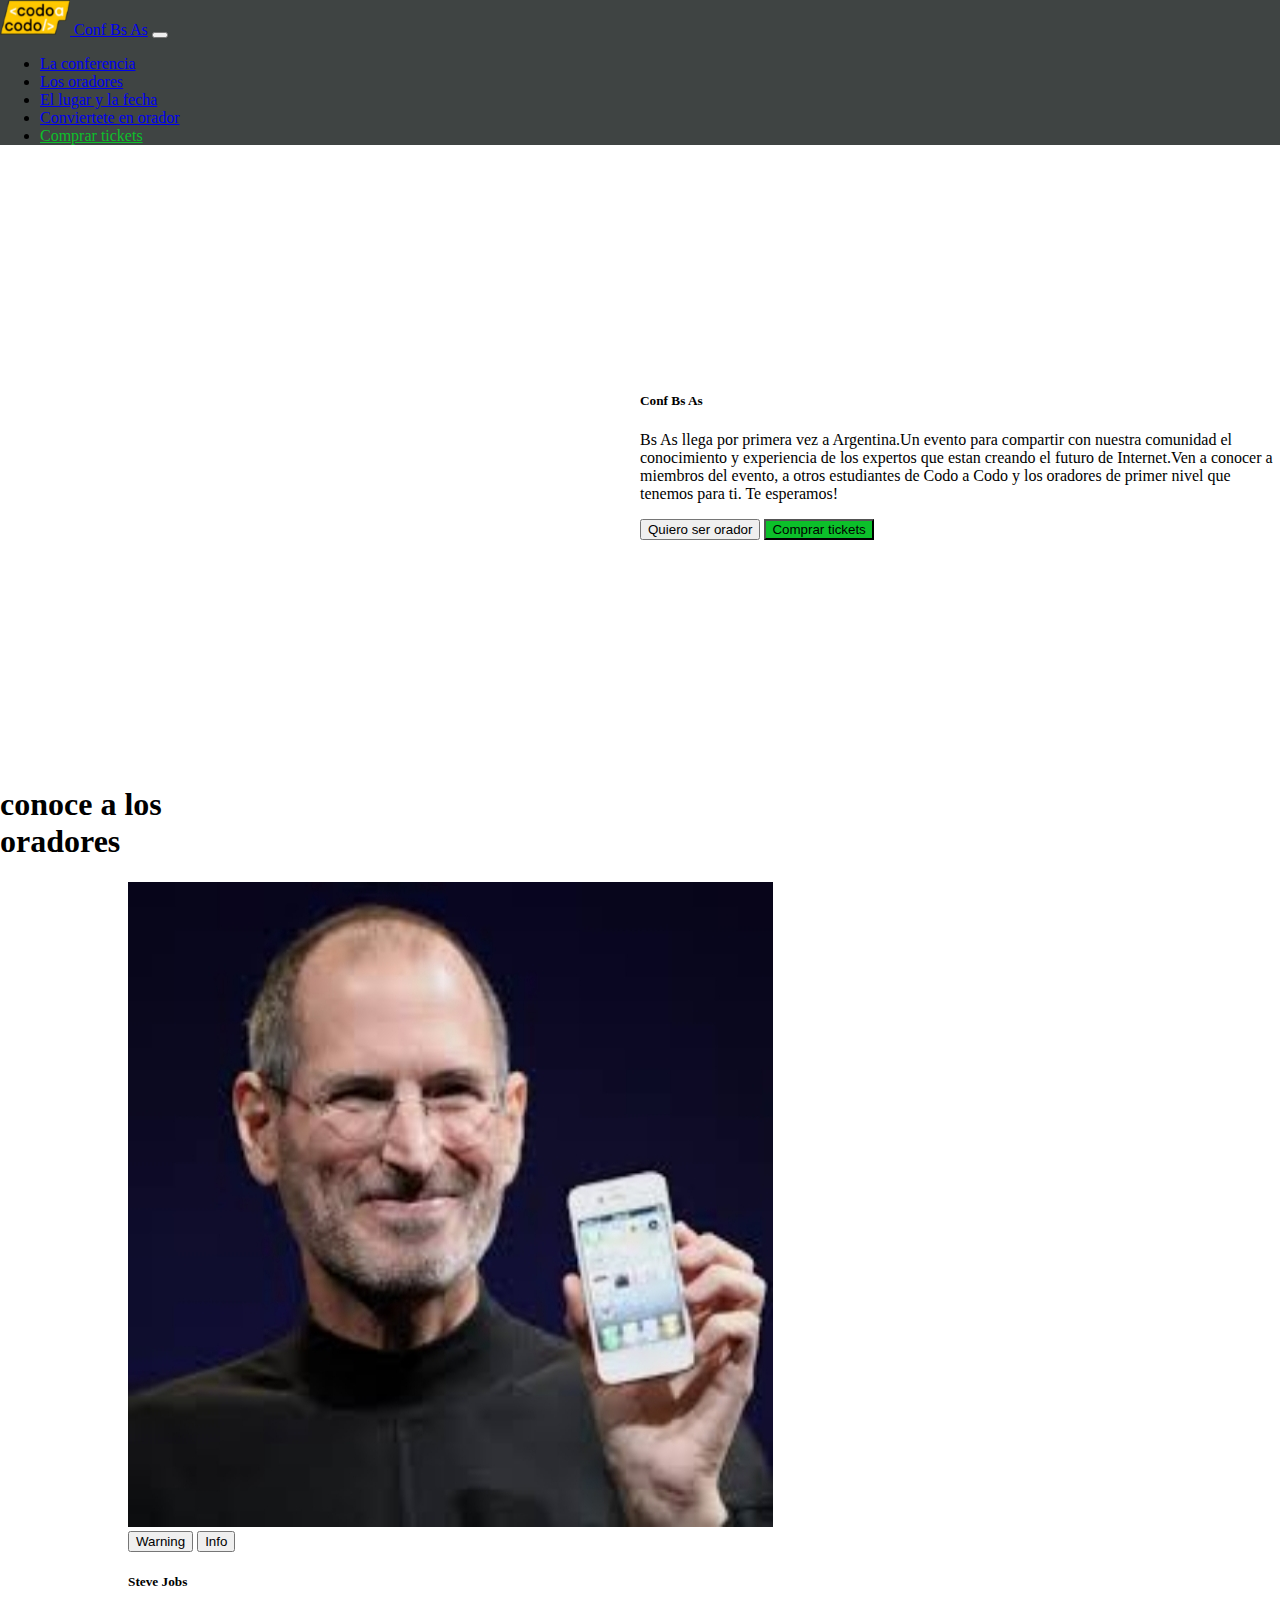
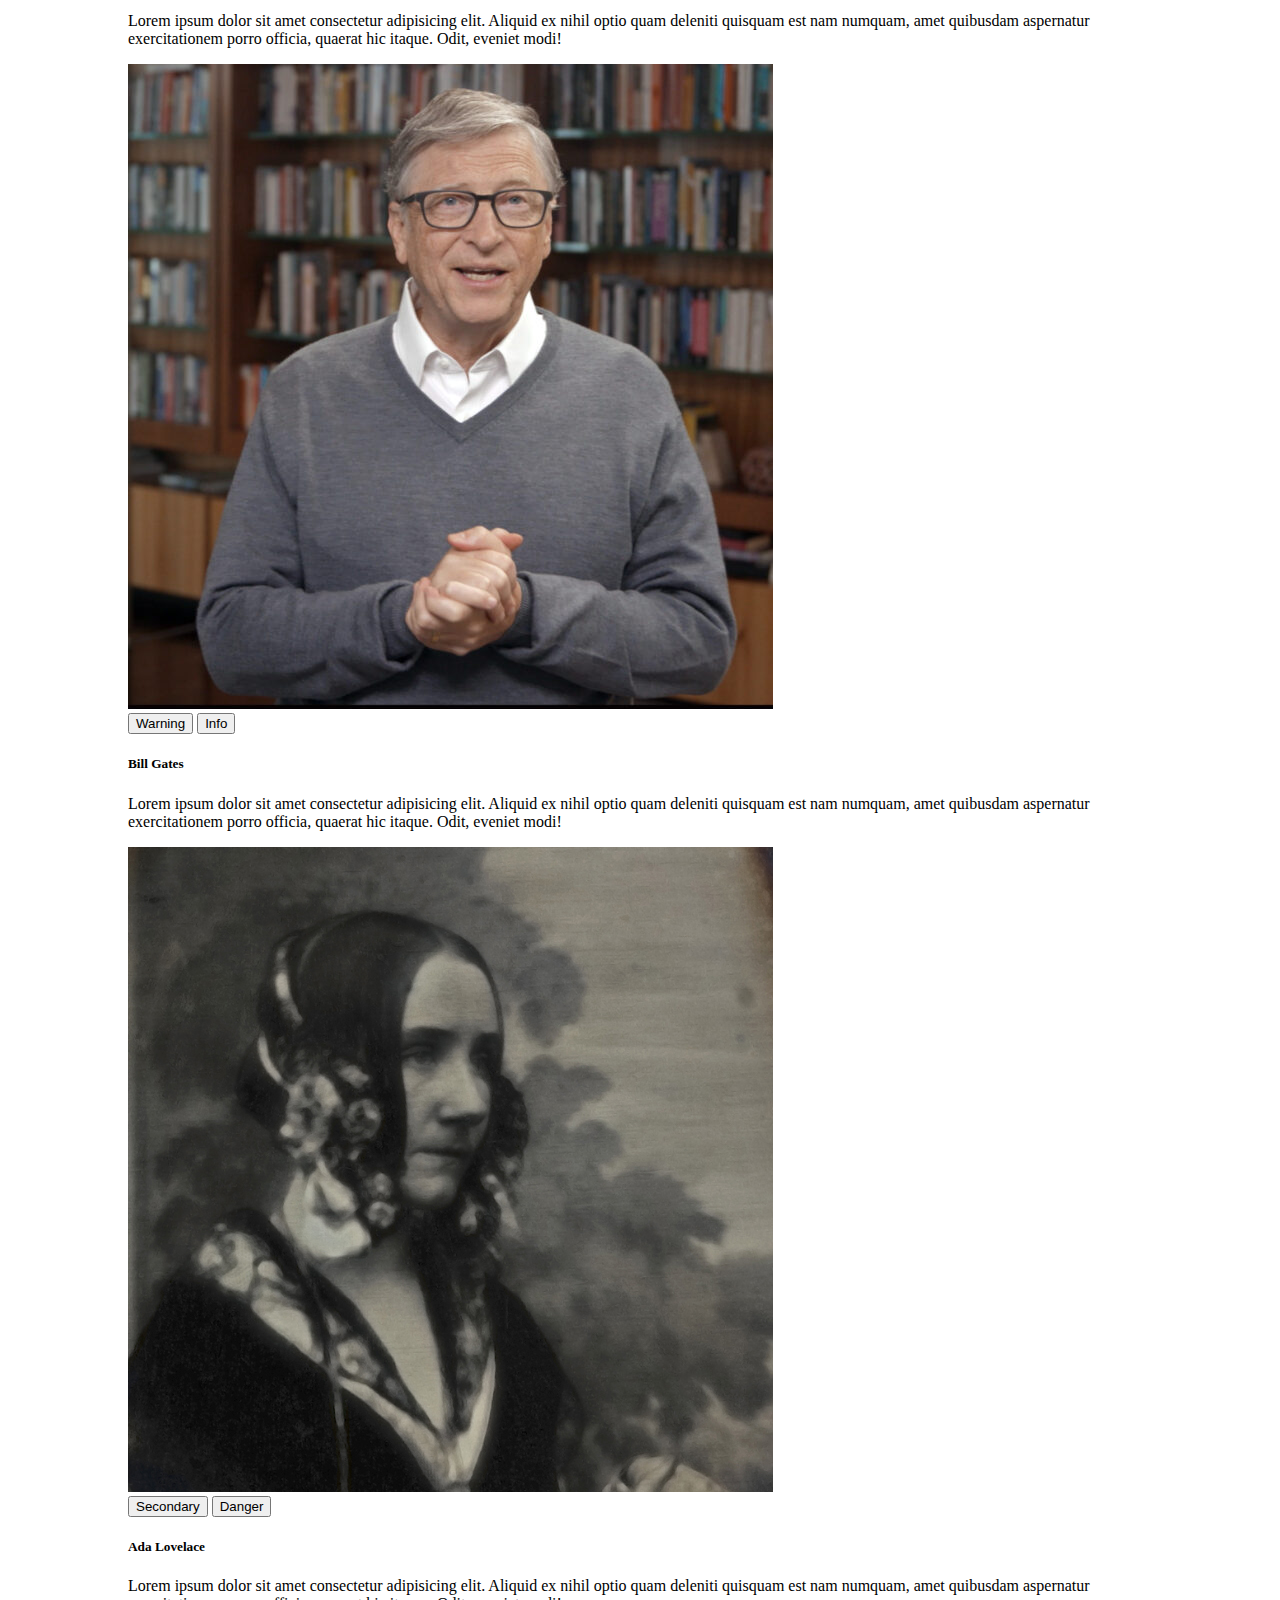
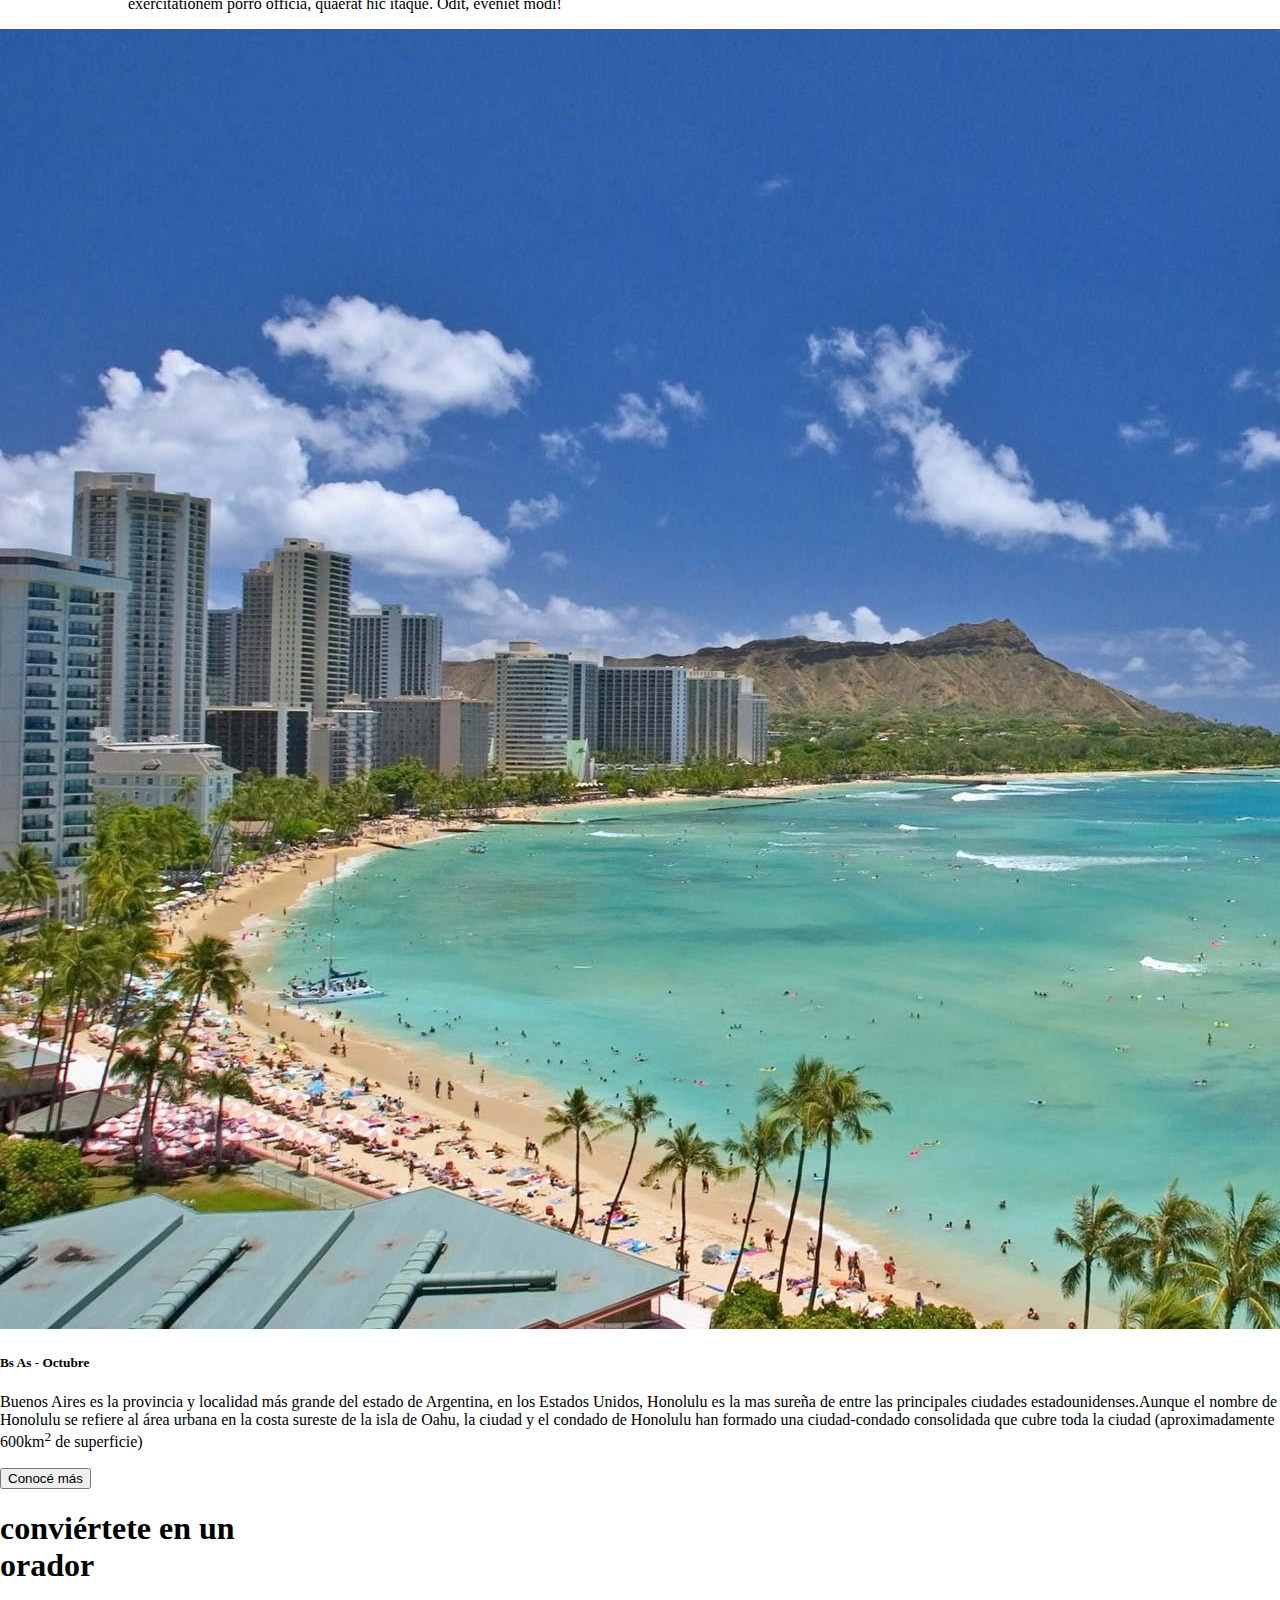
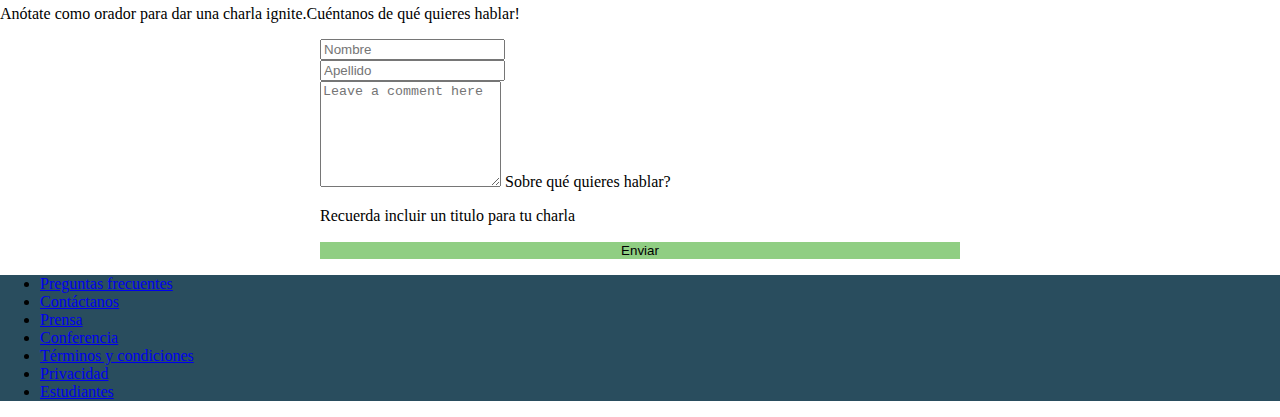
<file: index.html>
<!DOCTYPE html>
<html lang="es">

<head>
  <meta charset="UTF-8">
  <meta http-equiv="X-UA-Compatible" content="IE=edge">
  <meta name="viewport" content="width=device-width, initial-scale=1.0">
  <link rel="preconnect" href="https://fonts.googleapis.com">
  <link rel="preconnect" href="https://fonts.gstatic.com" crossorigin>
  <link href="https://fonts.googleapis.com/css2?family=Roboto:wght@100;300;400;500&display=swap" rel="stylesheet">
  <link href="https://cdn.jsdelivr.net/npm/bootstrap@5.1.3/dist/css/bootstrap.min.css" rel="stylesheet"
    integrity="sha384-1BmE4kWBq78iYhFldvKuhfTAU6auU8tT94WrHftjDbrCEXSU1oBoqyl2QvZ6jIW3" crossorigin="anonymous">
  <link href="estilo.css" rel="stylesheet" type="text/css">
  <title>Codo a codo</title>
</head>

<body>
  <header class="sticky-top">
    <nav class="navbar  navbar-expand-md navbar-dark">
      <div class="container-fluid">
        <a class="navbar-brand ms-xxl-5 ms-md-3" href="index.html">
          <img src="imagenes/codoacodo7.png" id="logo-img"> Conf Bs As</a>
        <button class="navbar-toggler" type="button" data-bs-toggle="collapse" data-bs-target="#navbarNavAltMarkup" aria-controls="navbarNavAltMarkup" aria-expanded="true" aria-label="Toggle navigation">
          <span class="navbar-toggler-icon"></span>
        </button>
        <div class="navbar-collapse collapse show d-md-inline d-sm-none" id="navbarNavAltMarkup">
          <ul class="navbar-nav ms-auto me-xxl-2 text-center">
            <li class="nav-item"><a class="nav-link" href="#">La conferencia</a></li>
            <li class="nav-item"><a class="nav-link" href="#">Los oradores</a></li>
            <li class="nav-item"><a class="nav-link" href="#">El lugar y la&nbspfecha</a></li>
            <li class="nav-item"><a class="nav-link" href="#">Conviertete en orador</a></li>
            <li class="nav-item"><a class="nav-link" id="ticket-color" href="tickets/tickets.html">Comprar tickets</a></li>
          </ul>
        </div>
      </div>
    </nav>

  </header>
  <div id="carouselWithCaptions" class="carousel slide" data-bs-ride="carousel">
    <div class="carousel-inner" id="position-rel">
      <div class="carousel-item active">
        <img id="background-hero" class="d-block w-100 img-responsive">
        <div class=" carousel-caption text-end" id="caption-hero">
          <h5>Conf Bs As</h5>
          <p>Bs As llega por primera vez a Argentina.Un evento para compartir con nuestra comunidad el conocimiento y
            experiencia de los expertos que estan creando el futuro de Internet.Ven a conocer a miembros del evento, a
            otros estudiantes de Codo a Codo y los oradores de primer nivel que tenemos para ti. Te esperamos!</p>
          <div>
            <button type="button" class="btn btn-outline-light">Quiero ser orador</button>
            <button type="button" class="btn btn-success ms-2" id="button-color">Comprar tickets</button>
          </div>
        </div>
      </div>
    </div>
  </div>
  <h1 class="text-center fw-lighter fs-5 text-uppercase mt-5">conoce a los <br><span
      class="fw-normal fs-1">oradores</span></h1>

  <div class="row row-cols-1 row-cols-sm-3 g-2" id="cards">
    <div class="col">
      <div class="card">
        <img src="imagenes/steve2.jpg" class="card-img-top" alt="card-grid-image">
        <div class="card-body mt-3">
          <button type="button" class="btn btn-warning btn-sm">Warning</button>
          <button type="button" class="btn btn-info btn-sm">Info</button>
          <h5 class="card-title mt-4">Steve Jobs</h5>
          <p class="card-text">Lorem ipsum dolor sit amet consectetur adipisicing elit. Aliquid ex nihil optio quam
            deleniti quisquam est nam numquam, amet quibusdam aspernatur exercitationem porro officia, quaerat hic
            itaque. Odit, eveniet modi!</p>
        </div>
      </div>
    </div>
    <div class="col">
      <div class="card">
        <img src="imagenes/bill.jpg" class="card-img-top" alt="card-grid-image">
        <div class="card-body mt-3">
          <button type="button" class="btn btn-warning btn-sm">Warning</button>
          <button type="button" class="btn btn-info btn-sm">Info</button>
          <h5 class="card-title mt-4">Bill Gates</h5>
          <p class="card-text">Lorem ipsum dolor sit amet consectetur adipisicing elit. Aliquid ex nihil optio quam
            deleniti quisquam est nam numquam, amet quibusdam aspernatur exercitationem porro officia, quaerat hic
            itaque. Odit, eveniet modi!</p>
        </div>
      </div>
    </div>
    <div class="col">
      <div class="card">
        <img src="imagenes/ada.jpeg" class="card-img-top" alt="card-grid-image">
        <div class="card-body mt-3">
          <button type="button" class="btn btn-secondary btn-sm">Secondary</button>
          <button type="button" class="btn btn-danger btn-sm">Danger</button>
          <h5 class="card-title mt-4">Ada Lovelace</h5>
          <p class="card-text">Lorem ipsum dolor sit amet consectetur adipisicing elit. Aliquid ex nihil optio quam
            deleniti quisquam est nam numquam, amet quibusdam aspernatur exercitationem porro officia, quaerat hic
            itaque. Odit, eveniet modi!</p>
        </div>
      </div>
    </div>
  </div>

  <div class="card bg-dark mt-5">
    <div class="row">
      <div class="col-sm-12 col-md-6">
        <img src="imagenes/honolulu.jpg" class="img-fluid w-100 " alt="card-horizontal-image" id="honolulu-img">
      </div>
      <div class="col-sm-12 col-md-6">
        <div class="card-body text-white">
          <h5 class="card-title">Bs As - Octubre</h5>
          <p class="card-text pe-2">Buenos Aires es la provincia y localidad más grande del estado de Argentina, en los
            Estados Unidos, Honolulu es la mas sureña de entre las principales ciudades estadounidenses.Aunque el nombre
            de Honolulu se refiere al área urbana en la costa sureste de la isla de Oahu, la ciudad y el condado de
            Honolulu han formado una ciudad-condado consolidada que cubre toda la ciudad (aproximadamente 600km<sup>2</sup> de
            superficie)</p>
          <button type="button" class="btn btn-outline-light ">Conocé más</button>
        </div>
      </div>
    </div>
  </div>
  <h1 class="text-center fw-lighter fs-5 text-uppercase mt-5">conviértete en un <br><span
      class="fw-normal fs-1">orador</span></h1>
  <p class="text-center fw-light">Anótate como orador para dar una <span>charla ignite</span>.Cuéntanos de qué quieres
    hablar!</p>
  <form class="mx-md-5 mx-sm-1">
    <div id="form">
  <div class="row g-3">
    <div class="col-sm-12 col-md-6">
  <input type="text" class="form-control" placeholder="Nombre">
  </div>
  <div class="col-sm-12 col-md-6">
  <input type="text" class="form-control" placeholder="Apellido">
  </div>
    </div>
  <div class="form-floating mt-3">
    <textarea class="form-control" placeholder="Leave a comment here" id="floatingTextarea"
      style="height: 100px"></textarea>
    <label for="floatingTextarea">Sobre qué quieres hablar?</label>
    <p>Recuerda incluir un titulo para tu charla</p>
  </div>
  <button type="button" class="btn btn-success mb-5" id="form-button">Enviar</button>
</div>
  </form>

  <footer>
    <ul class="nav navbar-dark link-light py-3 d-flex justify-content-around">
      <li class="nav-item" id="footer-list">
        <a class="nav-link link-light" href="#">Preguntas frecuentes</a>
      </li>
      <li class="nav-item">
        <a class="nav-link link-light" href="#">Contáctanos</a>
      </li>
      <li class="nav-item ">
        <a class="nav-link link-light" href="#">Prensa</a>
      </li>
      <li class="nav-item">
        <a class="nav-link link-light" href="#">Conferencia</a>
      </li>
      <li class="nav-item">
        <a class="nav-link link-light" href="#">Términos y condiciones</a>
      </li>
      <li class="nav-item">
        <a class="nav-link link-light" href="#">Privacidad</a>
      </li>
      <li class="nav-item">
        <a class="nav-link link-light" href="#">Estudiantes</a>
      </li>
    </ul>
  </footer>

  <script src="https://cdn.jsdelivr.net/npm/bootstrap@5.2.1/dist/js/bootstrap.bundle.min.js"
    integrity="sha384-u1OknCvxWvY5kfmNBILK2hRnQC3Pr17a+RTT6rIHI7NnikvbZlHgTPOOmMi466C8"
    crossorigin="anonymous"></script>

</body>

</html>
</file>
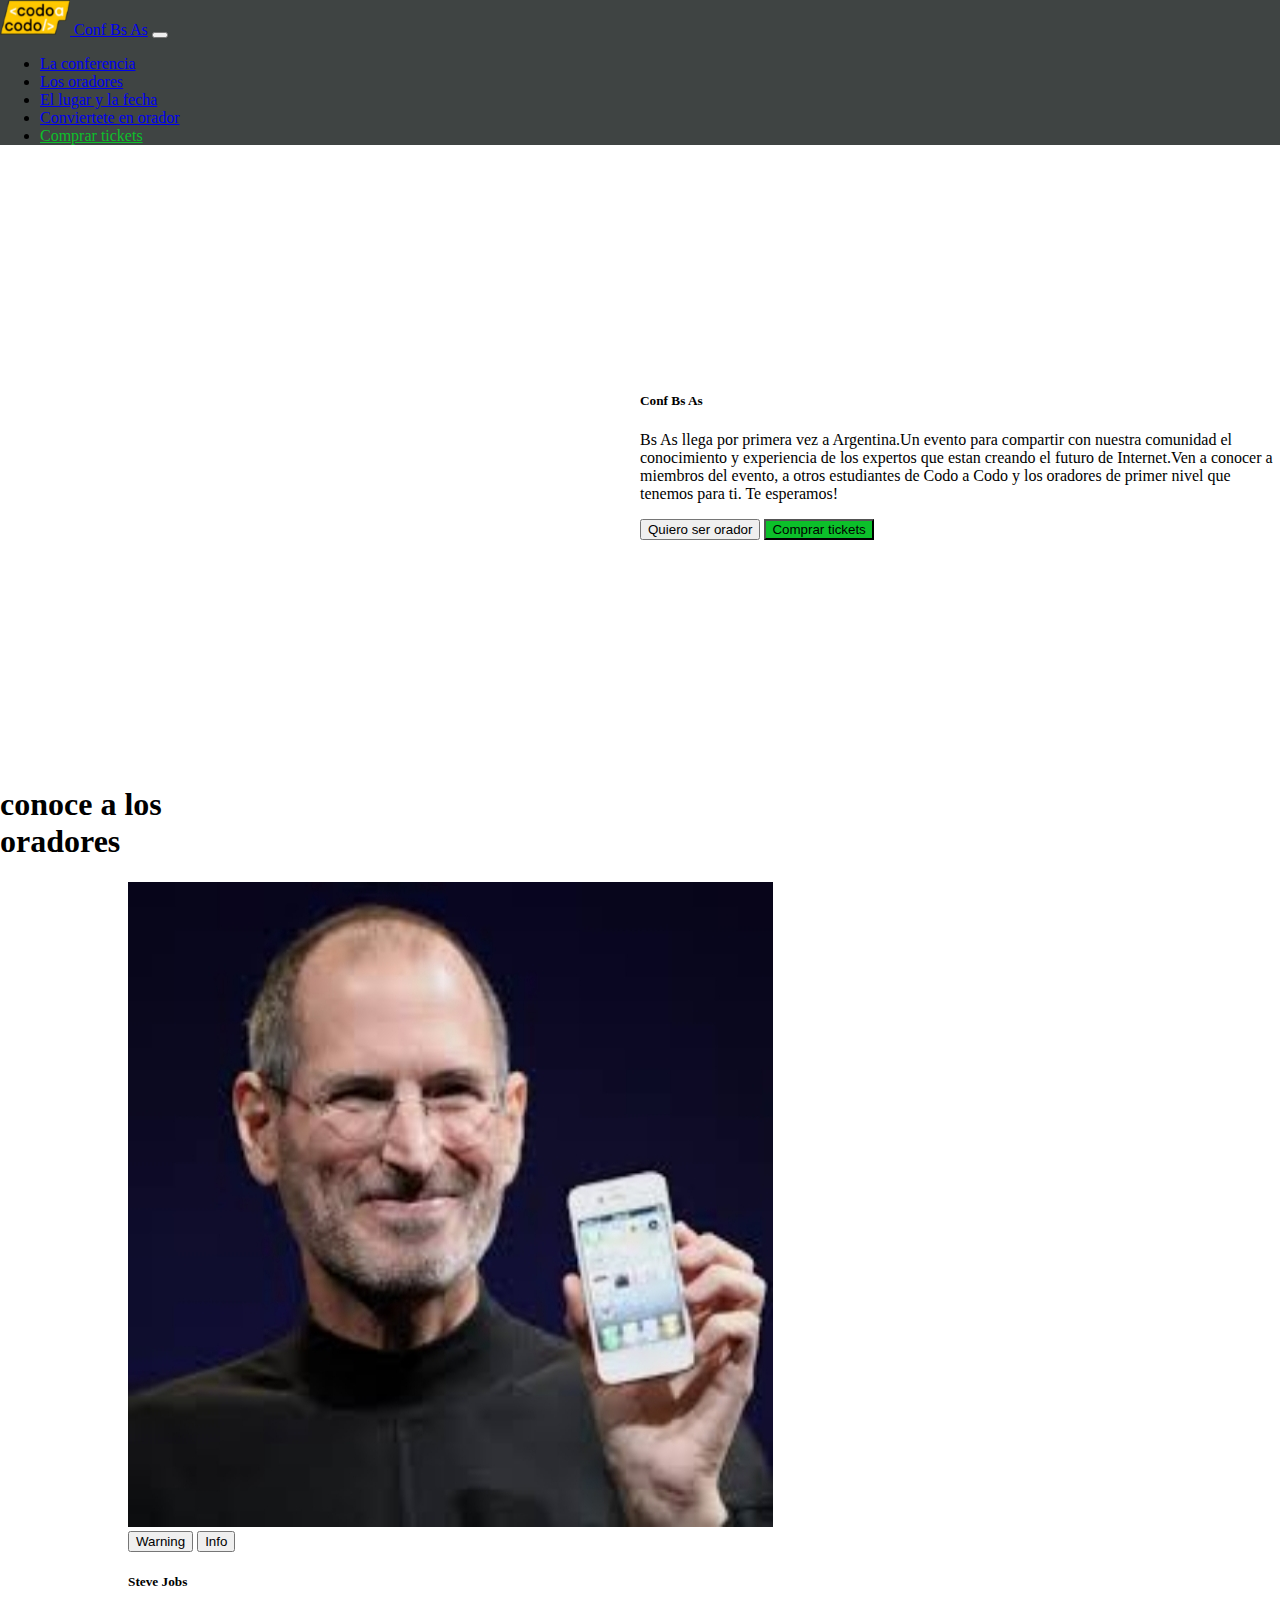
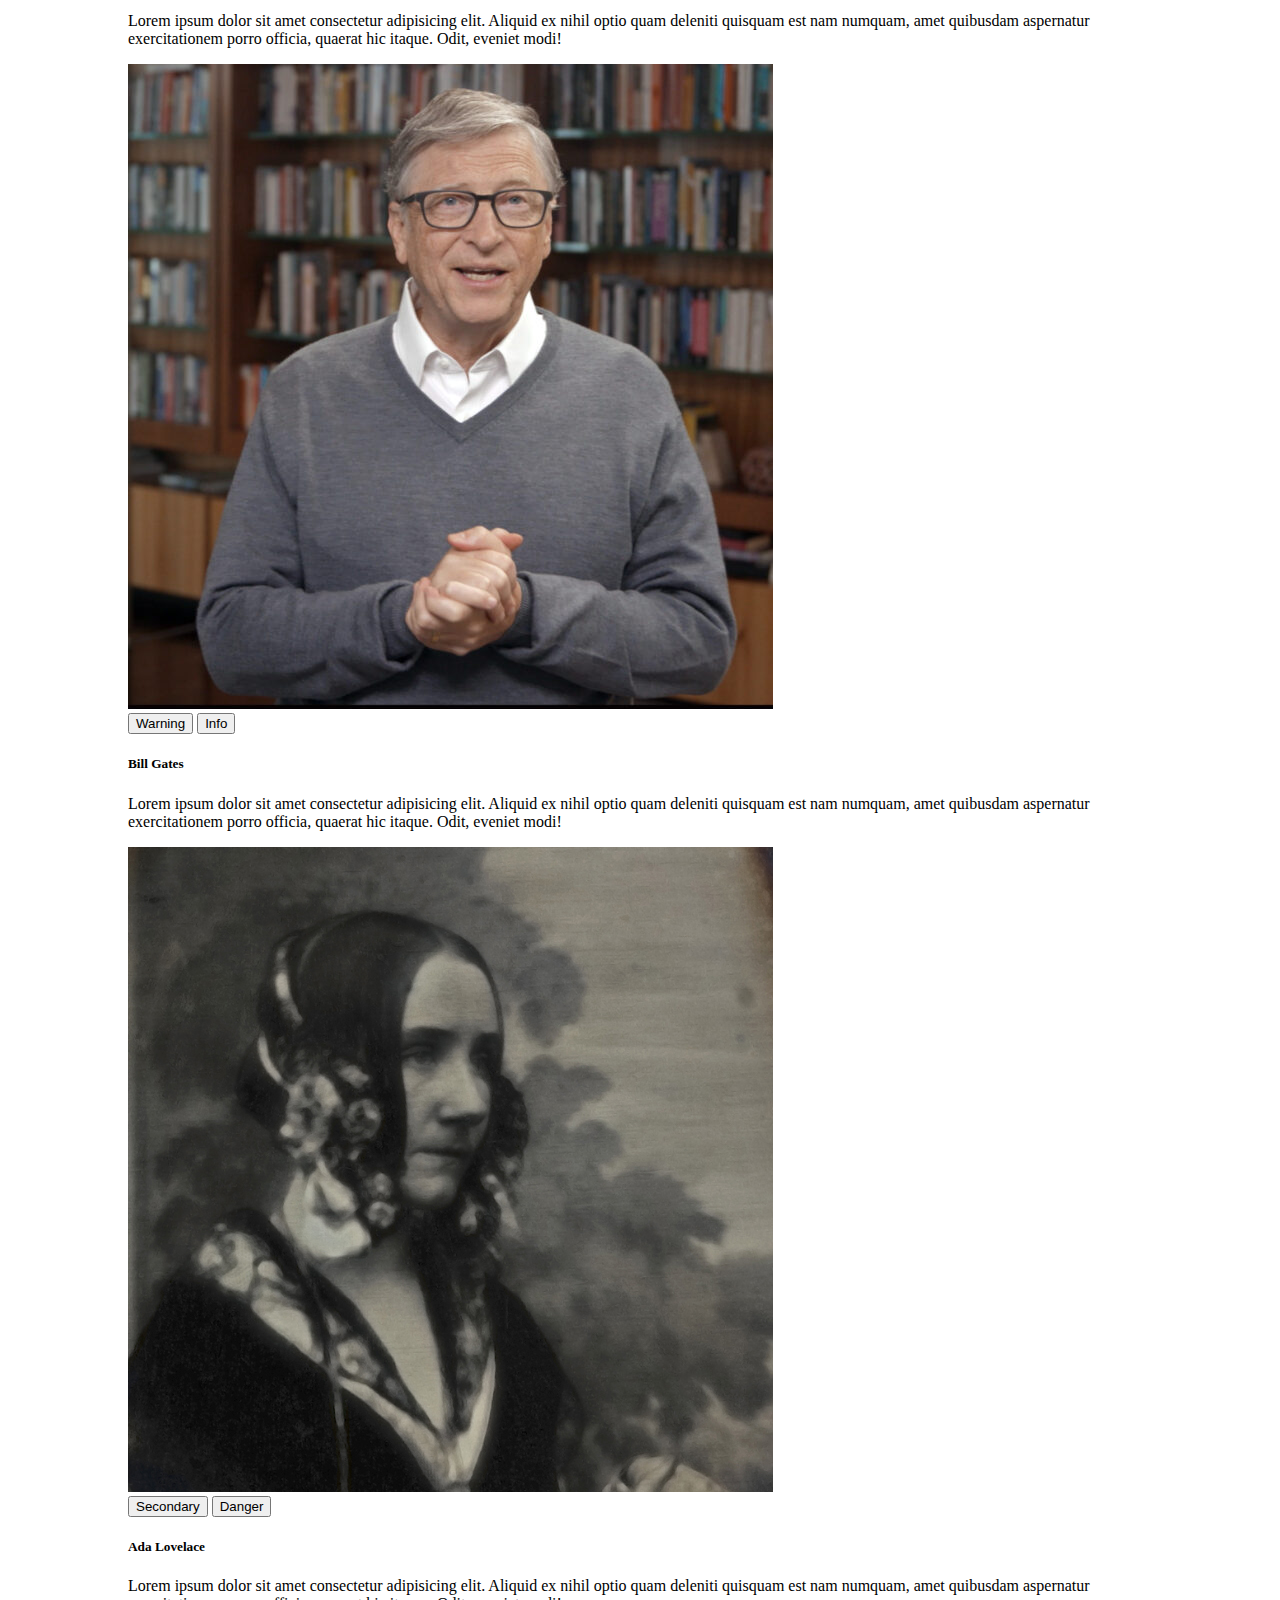
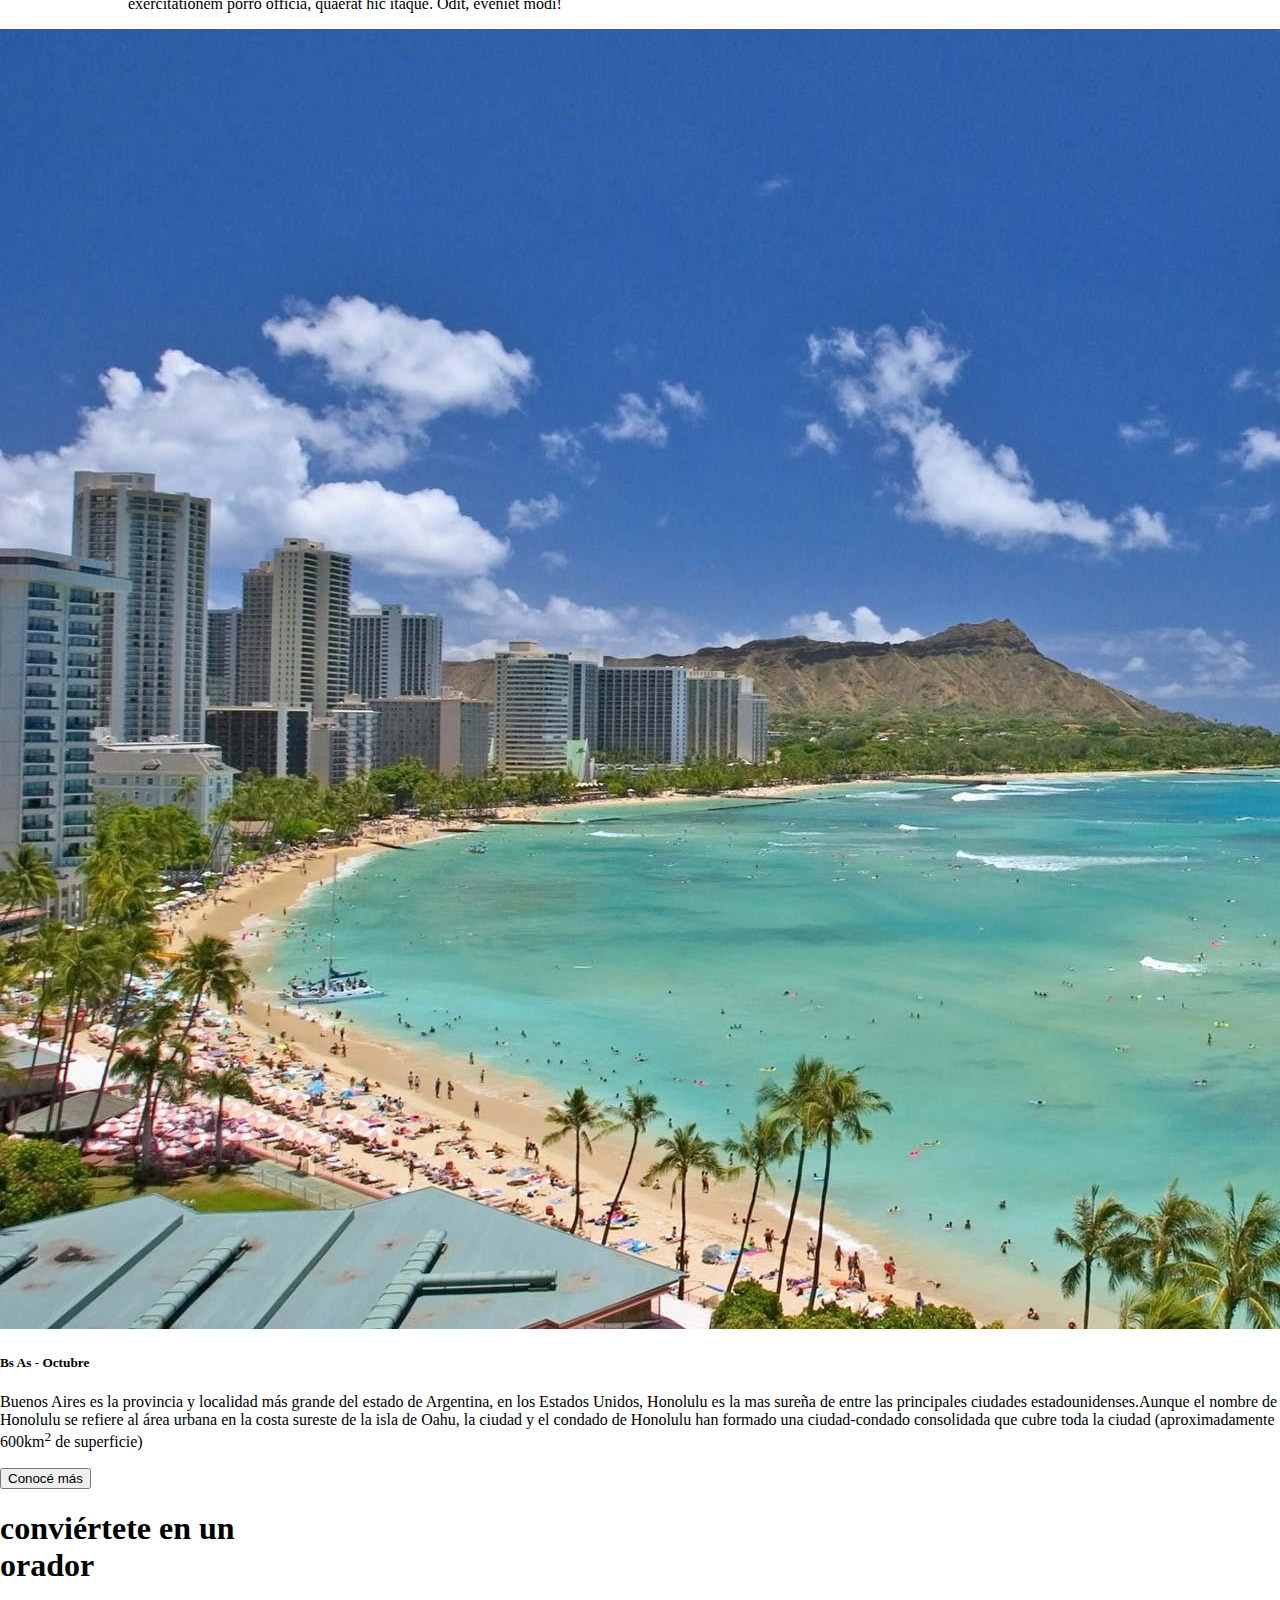
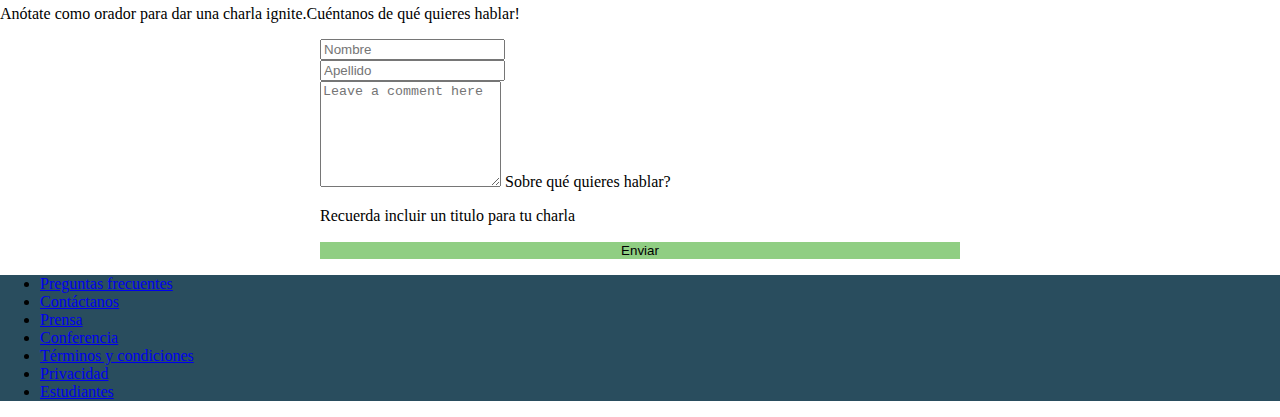
<file: index/index.html>
<!DOCTYPE html>
<html lang="es">

<head>
  <meta charset="UTF-8">
  <meta http-equiv="X-UA-Compatible" content="IE=edge">
  <meta name="viewport" content="width=device-width, initial-scale=1.0">
  <link rel="preconnect" href="https://fonts.googleapis.com">
  <link rel="preconnect" href="https://fonts.gstatic.com" crossorigin>
  <link href="https://fonts.googleapis.com/css2?family=Roboto:wght@100;300;400;500&display=swap" rel="stylesheet">
  <link href="https://cdn.jsdelivr.net/npm/bootstrap@5.1.3/dist/css/bootstrap.min.css" rel="stylesheet"
    integrity="sha384-1BmE4kWBq78iYhFldvKuhfTAU6auU8tT94WrHftjDbrCEXSU1oBoqyl2QvZ6jIW3" crossorigin="anonymous">
  <link href="estilo.css" rel="stylesheet" type="text/css">
  <title>Codo a codo</title>
</head>

<body>
  <header class="sticky-top">
    <nav class="navbar  navbar-expand-md navbar-dark">
      <div class="container-fluid">
        <a class="navbar-brand ms-xxl-5 ms-md-3" href="/index/index.html">
          <img src="../imagenes/codoacodo7.png" id="logo-img"> Conf Bs As</a>
        <button class="navbar-toggler" type="button" data-bs-toggle="collapse" data-bs-target="#navbarNavAltMarkup" aria-controls="navbarNavAltMarkup" aria-expanded="true" aria-label="Toggle navigation">
          <span class="navbar-toggler-icon"></span>
        </button>
        <div class="navbar-collapse collapse show d-md-inline d-sm-none" id="navbarNavAltMarkup">
          <ul class="navbar-nav ms-auto me-xxl-2 text-center">
            <li class="nav-item"><a class="nav-link" href="#">La conferencia</a></li>
            <li class="nav-item"><a class="nav-link" href="#">Los oradores</a></li>
            <li class="nav-item"><a class="nav-link" href="#">El lugar y la&nbspfecha</a></li>
            <li class="nav-item"><a class="nav-link" href="#">Conviertete en orador</a></li>
            <li class="nav-item"><a class="nav-link" id="ticket-color" href="/tickets/index.html">Comprar tickets</a></li>
          </ul>
        </div>
      </div>
    </nav>

  </header>
  <div id="carouselWithCaptions" class="carousel slide" data-bs-ride="carousel">
    <div class="carousel-inner" id="position-rel">
      <div class="carousel-item active">
        <img id="background-hero" class="d-block w-100 img-responsive">
        <div class=" carousel-caption text-end" id="caption-hero">
          <h5>Conf Bs As</h5>
          <p>Bs As llega por primera vez a Argentina.Un evento para compartir con nuestra comunidad el conocimiento y
            experiencia de los expertos que estan creando el futuro de Internet.Ven a conocer a miembros del evento, a
            otros estudiantes de Codo a Codo y los oradores de primer nivel que tenemos para ti. Te esperamos!</p>
          <div>
            <button type="button" class="btn btn-outline-light">Quiero ser orador</button>
            <button type="button" class="btn btn-success ms-2" id="button-color">Comprar tickets</button>
          </div>
        </div>
      </div>
    </div>
  </div>
  <h1 class="text-center fw-lighter fs-5 text-uppercase mt-5">conoce a los <br><span
      class="fw-normal fs-1">oradores</span></h1>

  <div class="row row-cols-1 row-cols-sm-3 g-2" id="cards">
    <div class="col">
      <div class="card">
        <img src="../imagenes/steve2.jpg" class="card-img-top" alt="card-grid-image">
        <div class="card-body mt-3">
          <button type="button" class="btn btn-warning btn-sm">Warning</button>
          <button type="button" class="btn btn-info btn-sm">Info</button>
          <h5 class="card-title mt-4">Steve Jobs</h5>
          <p class="card-text">Lorem ipsum dolor sit amet consectetur adipisicing elit. Aliquid ex nihil optio quam
            deleniti quisquam est nam numquam, amet quibusdam aspernatur exercitationem porro officia, quaerat hic
            itaque. Odit, eveniet modi!</p>
        </div>
      </div>
    </div>
    <div class="col">
      <div class="card">
        <img src="../imagenes/bill.jpg" class="card-img-top" alt="card-grid-image">
        <div class="card-body mt-3">
          <button type="button" class="btn btn-warning btn-sm">Warning</button>
          <button type="button" class="btn btn-info btn-sm">Info</button>
          <h5 class="card-title mt-4">Bill Gates</h5>
          <p class="card-text">Lorem ipsum dolor sit amet consectetur adipisicing elit. Aliquid ex nihil optio quam
            deleniti quisquam est nam numquam, amet quibusdam aspernatur exercitationem porro officia, quaerat hic
            itaque. Odit, eveniet modi!</p>
        </div>
      </div>
    </div>
    <div class="col">
      <div class="card">
        <img src="../imagenes/ada.jpeg" class="card-img-top" alt="card-grid-image">
        <div class="card-body mt-3">
          <button type="button" class="btn btn-secondary btn-sm">Secondary</button>
          <button type="button" class="btn btn-danger btn-sm">Danger</button>
          <h5 class="card-title mt-4">Ada Lovelace</h5>
          <p class="card-text">Lorem ipsum dolor sit amet consectetur adipisicing elit. Aliquid ex nihil optio quam
            deleniti quisquam est nam numquam, amet quibusdam aspernatur exercitationem porro officia, quaerat hic
            itaque. Odit, eveniet modi!</p>
        </div>
      </div>
    </div>
  </div>

  <div class="card bg-dark mt-5">
    <div class="row">
      <div class="col-sm-12 col-md-6">
        <img src="../imagenes/honolulu.jpg" class="img-fluid w-100 " alt="card-horizontal-image" id="honolulu-img">
      </div>
      <div class="col-sm-12 col-md-6">
        <div class="card-body text-white">
          <h5 class="card-title">Bs As - Octubre</h5>
          <p class="card-text pe-2">Buenos Aires es la provincia y localidad más grande del estado de Argentina, en los
            Estados Unidos, Honolulu es la mas sureña de entre las principales ciudades estadounidenses.Aunque el nombre
            de Honolulu se refiere al área urbana en la costa sureste de la isla de Oahu, la ciudad y el condado de
            Honolulu han formado una ciudad-condado consolidada que cubre toda la ciudad (aproximadamente 600km<sup>2</sup> de
            superficie)</p>
          <button type="button" class="btn btn-outline-light ">Conocé más</button>
        </div>
      </div>
    </div>
  </div>
  <h1 class="text-center fw-lighter fs-5 text-uppercase mt-5">conviértete en un <br><span
      class="fw-normal fs-1">orador</span></h1>
  <p class="text-center fw-light">Anótate como orador para dar una <span>charla ignite</span>.Cuéntanos de qué quieres
    hablar!</p>
  <form class="mx-md-5 mx-sm-1">
    <div id="form">
  <div class="row g-3">
    <div class="col-sm-12 col-md-6">
  <input type="text" class="form-control" placeholder="Nombre">
  </div>
  <div class="col-sm-12 col-md-6">
  <input type="text" class="form-control" placeholder="Apellido">
  </div>
    </div>
  <div class="form-floating mt-3">
    <textarea class="form-control" placeholder="Leave a comment here" id="floatingTextarea"
      style="height: 100px"></textarea>
    <label for="floatingTextarea">Sobre qué quieres hablar?</label>
    <p>Recuerda incluir un titulo para tu charla</p>
  </div>
  <button type="button" class="btn btn-success mb-5" id="form-button">Enviar</button>
</div>
  </form>

  <footer>
    <ul class="nav navbar-dark link-light py-3 d-flex justify-content-around">
      <li class="nav-item" id="footer-list">
        <a class="nav-link link-light" href="#">Preguntas frecuentes</a>
      </li>
      <li class="nav-item">
        <a class="nav-link link-light" href="#">Contáctanos</a>
      </li>
      <li class="nav-item ">
        <a class="nav-link link-light" href="#">Prensa</a>
      </li>
      <li class="nav-item">
        <a class="nav-link link-light" href="#">Conferencia</a>
      </li>
      <li class="nav-item">
        <a class="nav-link link-light" href="#">Términos y condiciones</a>
      </li>
      <li class="nav-item">
        <a class="nav-link link-light" href="#">Privacidad</a>
      </li>
      <li class="nav-item">
        <a class="nav-link link-light" href="#">Estudiantes</a>
      </li>
    </ul>
  </footer>

  <script src="https://cdn.jsdelivr.net/npm/bootstrap@5.2.1/dist/js/bootstrap.bundle.min.js"
    integrity="sha384-u1OknCvxWvY5kfmNBILK2hRnQC3Pr17a+RTT6rIHI7NnikvbZlHgTPOOmMi466C8"
    crossorigin="anonymous"></script>

</body>

</html>
</file>
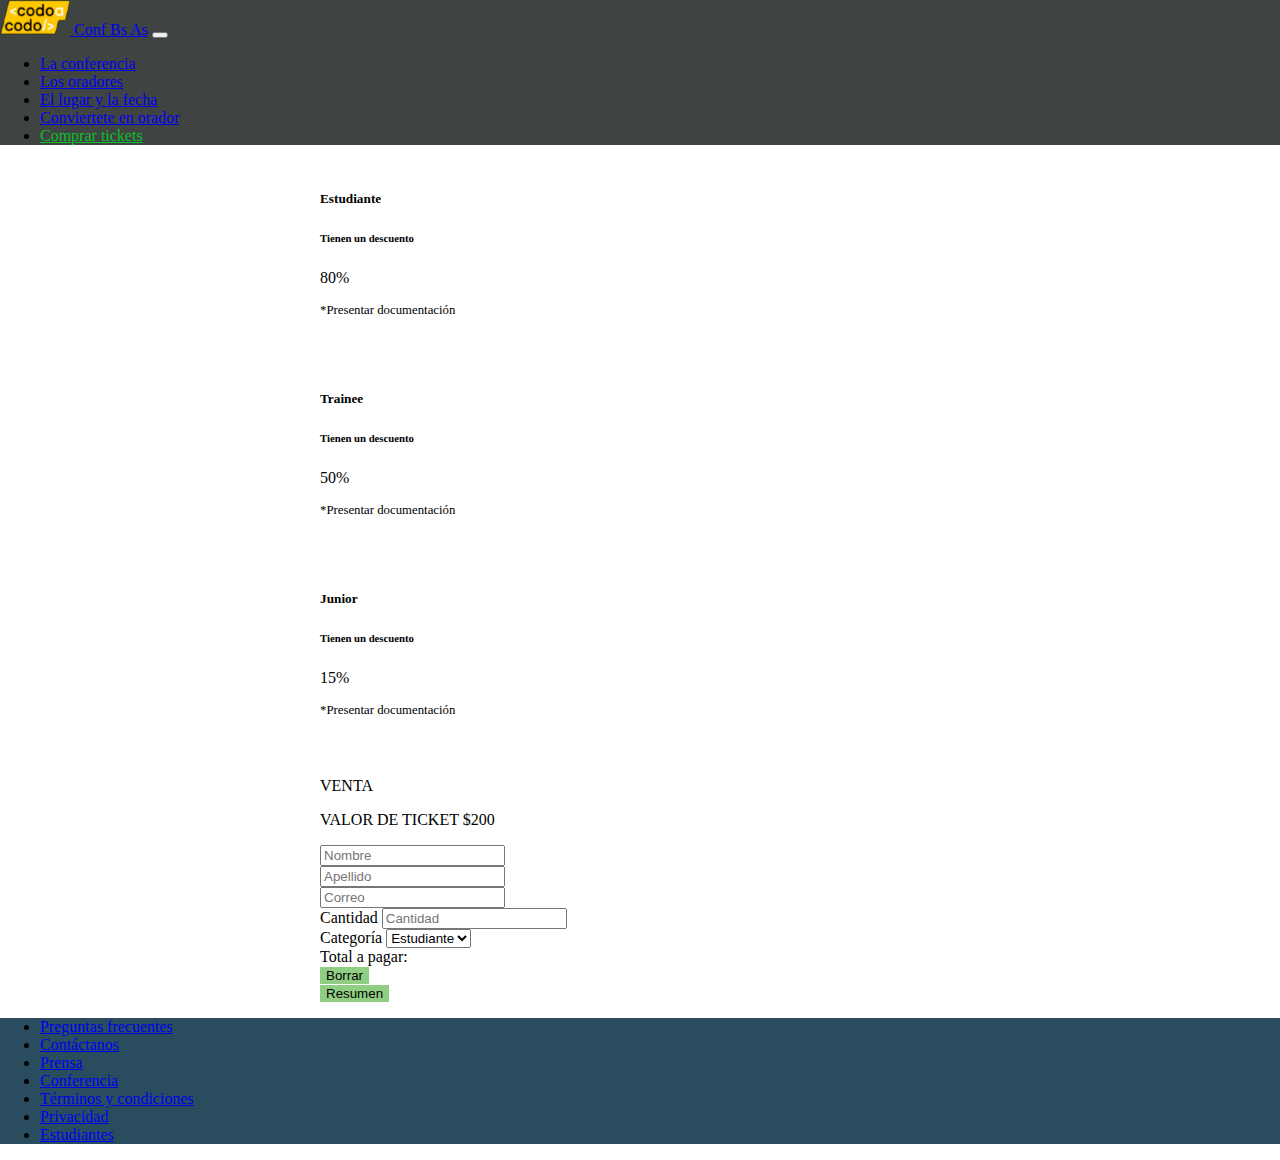
<file: tickets/index.html>
<!DOCTYPE html>
<html lang="es">
<head>
    <meta charset="UTF-8">
    <meta http-equiv="X-UA-Compatible" content="IE=edge">
    <meta name="viewport" content="width=device-width, initial-scale=1.0">
    <link rel="preconnect" href="https://fonts.googleapis.com">
  <link rel="preconnect" href="https://fonts.gstatic.com" crossorigin>
  <link href="https://fonts.googleapis.com/css2?family=Roboto:wght@100;300;400;500&display=swap" rel="stylesheet">
  <link href="https://cdn.jsdelivr.net/npm/bootstrap@5.1.3/dist/css/bootstrap.min.css" rel="stylesheet"
    integrity="sha384-1BmE4kWBq78iYhFldvKuhfTAU6auU8tT94WrHftjDbrCEXSU1oBoqyl2QvZ6jIW3" crossorigin="anonymous">
    <link href="estilo.css" rel="stylesheet" type="text/css">
    <title>Codo a codo tickets</title>
</head>
<body>
    <header class="sticky-top">
        <nav class="navbar  navbar-expand-md navbar-dark">
          <div class="container-fluid">
            <a class="navbar-brand ms-xxl-5 ms-md-3" href="/index/index.html">
              <img src="../imagenes/codoacodo7.png" id="logo-img"> Conf Bs As</a>
            <button class="navbar-toggler" type="button" data-bs-toggle="collapse" data-bs-target="#navbarNavAltMarkup" aria-controls="navbarNavAltMarkup" aria-expanded="true" aria-label="Toggle navigation">
              <span class="navbar-toggler-icon"></span>
            </button>
            <div class="navbar-collapse collapse show d-md-inline d-sm-none" id="navbarNavAltMarkup">
              <ul class="navbar-nav ms-auto me-xxl-2 text-center">
                <li class="nav-item"><a class="nav-link" href="#">La conferencia</a></li>
                <li class="nav-item"><a class="nav-link" href="#">Los oradores</a></li>
                <li class="nav-item"><a class="nav-link" href="#">El lugar y la&nbspfecha</a></li>
                <li class="nav-item"><a class="nav-link" href="#">Conviertete en orador</a></li>
                <li class="nav-item"><a class="nav-link" id="ticket-color" href="compro-tickets.html">Comprar tickets</a></li>
              </ul>
            </div>
          </div>
        </nav>
      </header>
  
      <main>
      <div class="row d-flex justify-content-center mt-5 " id="boxes">
      <div class="card row-cols-1 mx-1  gy-3 border-2 border-primary box">
        <div class="card-body text-center">
          <h5 class="card-title">Estudiante</h5>
          <h6 class="card-subtitle mb-2 text-muted py-3">Tienen un descuento</h6>
          <p class="card-text fw-bold">80%</p>
          <p class="card-text text-muted box-p">*Presentar documentación</p>
          
        </div>
      </div>
      <div class="card row-cols-1 mx-1 gy-3 border-2 border-success box " >
        <div class="card-body text-center">
          <h5 class="card-title">Trainee</h5>
          <h6 class="card-subtitle mb-2 text-muted py-3">Tienen un descuento</h6>
          <p class="card-text fw-bold">50%</p>
          <p class="card-text text-muted box-p">*Presentar documentación</p>
        </div>
      </div>
      <div class="card row-cols-1 mx-1 gy-3 border-2 border-warning box">
        <div class="card-body text-center">
          <h5 class="card-title">Junior</h5>
          <h6 class="card-subtitle mb-2 text-muted py-3">Tienen un descuento</h6>
          <p class="card-text fw-bold">15%</p>
          <p class="card-text text-muted box-p">*Presentar documentación</p>
        </div>
      </div>
    </div>

    <p class="text-center mt-4">VENTA</p>
    <p class="fs-1 text-center">VALOR DE TICKET $200</p>

    <form id="form">
    <div class="row g-3">
      <div class="col-sm-12 col-md-6">
        <input type="text" class="form-control" placeholder="Nombre" aria-label="First name">
      </div>
      <div class="col-sm-12 col-md-6">
        <input type="text" class="form-control" placeholder="Apellido" aria-label="Last name">
      </div>
    </div>
    <div class="col my-3">
      <input type="text" class="form-control" placeholder="Correo" aria-label="Last name">
    </div>
    <div class="row g-3">
      <div class="col-sm-12 col-md-6">
        <label class="mb-2 ms-1" for="cantidad">Cantidad</label>
        <input type="number" class="form-control" id="cantidad" placeholder="Cantidad" aria-label="First name">
      </div>
      <div class="col-sm-12 col-md-6">
      <label class="mb-2 ms-1" for="categoria">Categoría</label>
      <select class="form-select col" id="categoria" aria-label="Default select example" onchange="select();">
        <option value="estudiante">Estudiante</option>
        <option value="trainee">Trainee</option>
        <option value="junior">Junior</option>
      </select>
      </div>
    </div>
  </form>


  <div class="alert alert-primary my-5" role="alert" id="alert">
    Total a pagar: 
  </div>

  <div class="row mb-3">
    <div class="col-sm-12 col-md-6 gy-3">
    <button class="btn btn-success me-1 form-button w-100 " type="button" onclick="limpiar();">Borrar</button>
    </div>
    <div class="col-sm-12 col-md-6 gy-3">
    <button class="btn btn-success form-button w-100" type="button" onclick="mostrar();">Resumen</button>
  </div>
  </div>


</main>
  <footer>
    <ul class="nav navbar-dark link-light py-3 d-flex justify-content-around">
      <li class="nav-item" id="footer-list">
        <a class="nav-link link-light" href="#">Preguntas frecuentes</a>
      </li>
      <li class="nav-item">
        <a class="nav-link link-light" href="#">Contáctanos</a>
      </li>
      <li class="nav-item ">
        <a class="nav-link link-light" href="#">Prensa</a>
      </li>
      <li class="nav-item">
        <a class="nav-link link-light" href="#">Conferencia</a>
      </li>
      <li class="nav-item">
        <a class="nav-link link-light" href="#">Términos y condiciones</a>
      </li>
      <li class="nav-item">
        <a class="nav-link link-light" href="#">Privacidad</a>
      </li>
      <li class="nav-item">
        <a class="nav-link link-light" href="#">Estudiantes</a>
      </li>
    </ul>
  </footer>

  <script src="https://cdn.jsdelivr.net/npm/bootstrap@5.2.1/dist/js/bootstrap.bundle.min.js"
  integrity="sha384-u1OknCvxWvY5kfmNBILK2hRnQC3Pr17a+RTT6rIHI7NnikvbZlHgTPOOmMi466C8"
  crossorigin="anonymous"></script>

  <script src="script.js"></script>  
</body>
</html>
</file>
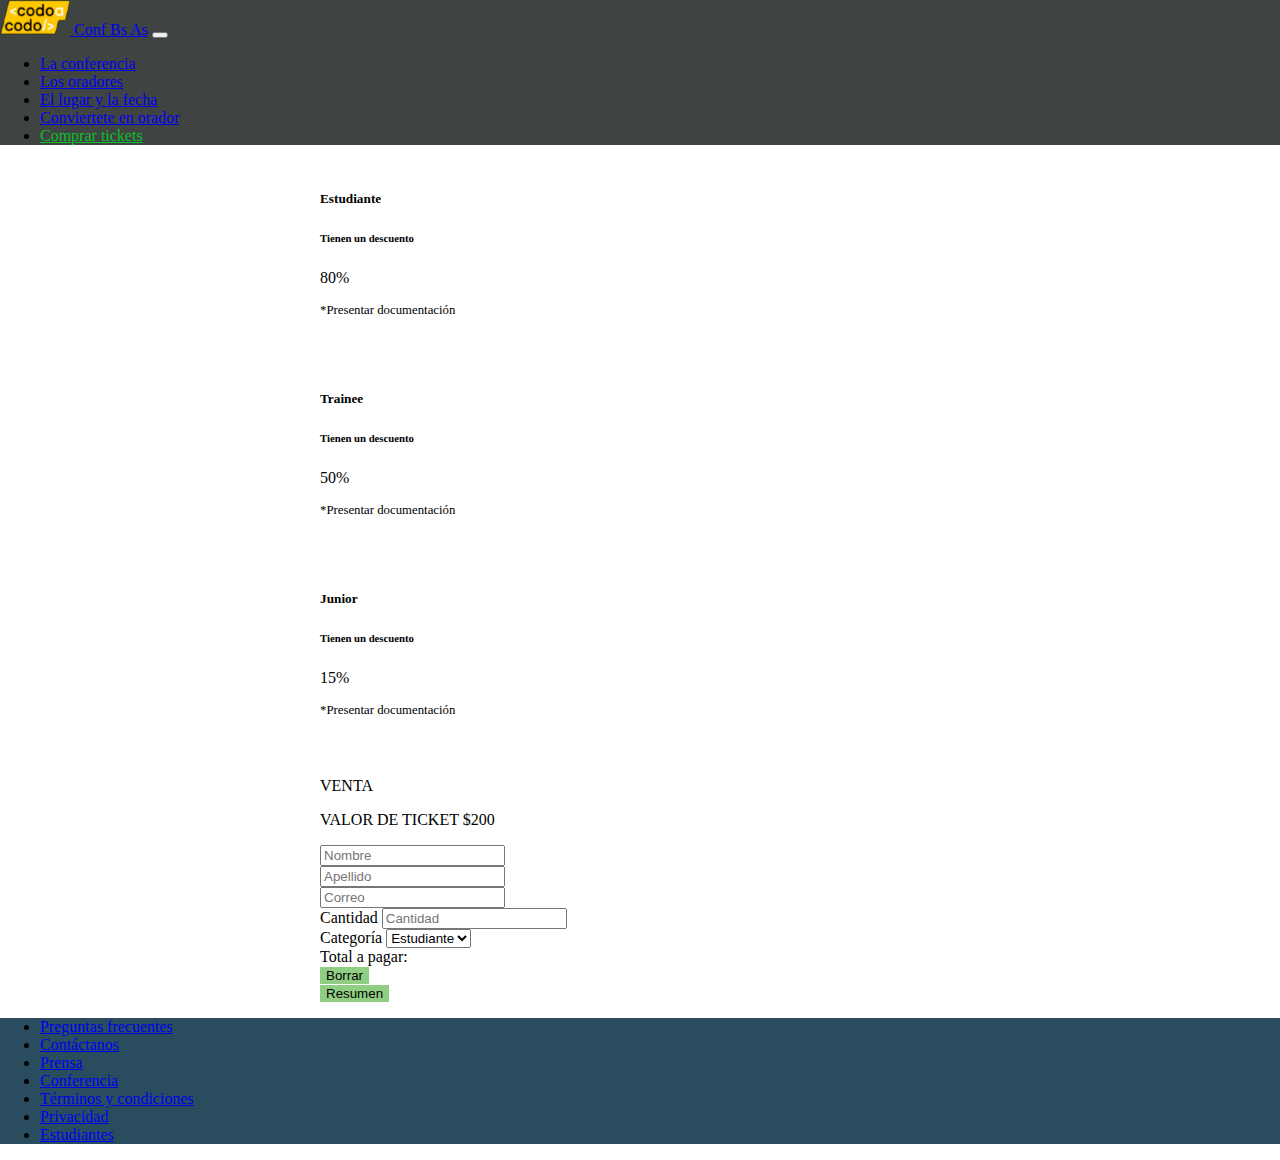
<file: tickets/tickets.html>
<!DOCTYPE html>
<html lang="es">
<head>
    <meta charset="UTF-8">
    <meta http-equiv="X-UA-Compatible" content="IE=edge">
    <meta name="viewport" content="width=device-width, initial-scale=1.0">
    <link rel="preconnect" href="https://fonts.googleapis.com">
  <link rel="preconnect" href="https://fonts.gstatic.com" crossorigin>
  <link href="https://fonts.googleapis.com/css2?family=Roboto:wght@100;300;400;500&display=swap" rel="stylesheet">
  <link href="https://cdn.jsdelivr.net/npm/bootstrap@5.1.3/dist/css/bootstrap.min.css" rel="stylesheet"
    integrity="sha384-1BmE4kWBq78iYhFldvKuhfTAU6auU8tT94WrHftjDbrCEXSU1oBoqyl2QvZ6jIW3" crossorigin="anonymous">
    <link href="estilo.css" rel="stylesheet" type="text/css">
    <title>Codo a codo tickets</title>
</head>
<body>
    <header class="sticky-top">
        <nav class="navbar  navbar-expand-md navbar-dark">
          <div class="container-fluid">
            <a class="navbar-brand ms-xxl-5 ms-md-3" href="/index.html">
              <img src="/imagenes/codoacodo7.png" id="logo-img"> Conf Bs As</a>
            <button class="navbar-toggler" type="button" data-bs-toggle="collapse" data-bs-target="#navbarNavAltMarkup" aria-controls="navbarNavAltMarkup" aria-expanded="true" aria-label="Toggle navigation">
              <span class="navbar-toggler-icon"></span>
            </button>
            <div class="navbar-collapse collapse show d-md-inline d-sm-none" id="navbarNavAltMarkup">
              <ul class="navbar-nav ms-auto me-xxl-2 text-center">
                <li class="nav-item"><a class="nav-link" href="#">La conferencia</a></li>
                <li class="nav-item"><a class="nav-link" href="#">Los oradores</a></li>
                <li class="nav-item"><a class="nav-link" href="#">El lugar y la&nbspfecha</a></li>
                <li class="nav-item"><a class="nav-link" href="#">Conviertete en orador</a></li>
                <li class="nav-item"><a class="nav-link" id="ticket-color" href="tickets.html">Comprar tickets</a></li>
              </ul>
            </div>
          </div>
        </nav>
      </header>
  
      <main>
      <div class="row d-flex justify-content-center mt-5 " id="boxes">
      <div class="card row-cols-1 mx-1  gy-3 border-2 border-primary box">
        <div class="card-body text-center">
          <h5 class="card-title">Estudiante</h5>
          <h6 class="card-subtitle mb-2 text-muted py-3">Tienen un descuento</h6>
          <p class="card-text fw-bold">80%</p>
          <p class="card-text text-muted box-p">*Presentar documentación</p>
          
        </div>
      </div>
      <div class="card row-cols-1 mx-1 gy-3 border-2 border-success box " >
        <div class="card-body text-center">
          <h5 class="card-title">Trainee</h5>
          <h6 class="card-subtitle mb-2 text-muted py-3">Tienen un descuento</h6>
          <p class="card-text fw-bold">50%</p>
          <p class="card-text text-muted box-p">*Presentar documentación</p>
        </div>
      </div>
      <div class="card row-cols-1 mx-1 gy-3 border-2 border-warning box">
        <div class="card-body text-center">
          <h5 class="card-title">Junior</h5>
          <h6 class="card-subtitle mb-2 text-muted py-3">Tienen un descuento</h6>
          <p class="card-text fw-bold">15%</p>
          <p class="card-text text-muted box-p">*Presentar documentación</p>
        </div>
      </div>
    </div>

    <p class="text-center mt-4">VENTA</p>
    <p class="fs-1 text-center">VALOR DE TICKET $200</p>

    <form id="ticket-form">
    <div class="row g-3">
      <div class="col-sm-12 col-md-6">
        <input type="text" class="form-control" placeholder="Nombre" aria-label="First name">
      </div>
      <div class="col-sm-12 col-md-6">
        <input type="text" class="form-control" placeholder="Apellido" aria-label="Last name">
      </div>
    </div>
    <div class="col my-3">
      <input type="text" class="form-control" placeholder="Correo" aria-label="Last name">
    </div>
    <div class="row g-3">
      <div class="col-sm-12 col-md-6">
        <label class="mb-2 ms-1" for="cantidad">Cantidad</label>
        <input type="number" class="form-control" id="cantidad" placeholder="Cantidad" aria-label="First name">
      </div>

      <div class="col-sm-12 col-md-6">
      <label class="mb-2 ms-1" for="categoria">Categoría</label>
      <select class="form-select col" id="categoria" aria-label="Default select example">
        <option value="1">Estudiante</option>
        <option value="2">Trainee</option>
        <option value="3">Junior</option>
      </select>
      </div>
    </div>

  <div class="alert alert-primary my-5" role="alert" id="alert">
    Total a pagar: 
  </div>

  <div class="row mb-3">
    <div class="col-sm-12 col-md-6 gy-3">
    <button class="btn btn-success me-1 form-button w-100 " type="button" onclick="limpiar();">Borrar</button>
    </div>
    <div class="col-sm-12 col-md-6 gy-3">
    <button class="btn btn-success form-button w-100" type="submit" >Resumen</button>
  </div>
  </div>
</form>

</main>
  <footer>
    <ul class="nav navbar-dark link-light py-3 d-flex justify-content-around">
      <li class="nav-item" id="footer-list">
        <a class="nav-link link-light" href="#">Preguntas frecuentes</a>
      </li>
      <li class="nav-item">
        <a class="nav-link link-light" href="#">Contáctanos</a>
      </li>
      <li class="nav-item ">
        <a class="nav-link link-light" href="#">Prensa</a>
      </li>
      <li class="nav-item">
        <a class="nav-link link-light" href="#">Conferencia</a>
      </li>
      <li class="nav-item">
        <a class="nav-link link-light" href="#">Términos y condiciones</a>
      </li>
      <li class="nav-item">
        <a class="nav-link link-light" href="#">Privacidad</a>
      </li>
      <li class="nav-item">
        <a class="nav-link link-light" href="#">Estudiantes</a>
      </li>
    </ul>
  </footer>

  <script src="https://cdn.jsdelivr.net/npm/bootstrap@5.2.1/dist/js/bootstrap.bundle.min.js"
  integrity="sha384-u1OknCvxWvY5kfmNBILK2hRnQC3Pr17a+RTT6rIHI7NnikvbZlHgTPOOmMi466C8"
  crossorigin="anonymous"></script>

  <script src="script.js"></script>  
</body>
</html>
</file>
<file: estilo.css>
body{
    margin: 0;
    padding: 0;
    box-sizing: border-box;
}

#logo-img{
    width:70px;
    height:35px;
}
nav{
    background-color: rgb(63, 68, 67);
}
#ticket-color{
    color: rgb(12, 192, 42);
}

#background-hero{
    height: 600px;
    background-image: linear-gradient(rgba(0, 0, 0, 0.5), rgba(0, 0, 0, 0.5)),url("imagenes/ba4.jpg");
    background-size:cover;
    background-repeat: none;
}

#position-rel{
    position: relative;
}

#caption-hero{
    position: absolute;
    left: 50vw;
    bottom:25vh;
}
#button-color{
    background-color: rgb(12, 192, 42);
}

#cards{
    margin: 0 10vw;
}
#form{
    width: 50vw;
    margin: 0px auto;
}
#form-button{
    background-color: rgb(144, 206, 131);
    border: none;
    width: 100%;
}

footer{
    background-color: rgba(22, 61, 80, 0.918);
}
 @media screen and (max-width: 768px){
      #caption-hero{
          position: absolute;
          width: 60vw;
          left:30vw ;
      }
      #cards{
          margin: 0 5vw;
      }
      #honolulu-img{
          height: 90vh;
      
      }
      #form{
        width: 80vw;
        margin: 0px auto;
    }

 }

 @media screen  and (max-width: 576px) {
     #caption-hero{
    position: absolute;
    bottom: 10vw;
    margin-left: 0;
    margin-right: 0;
     }
     #button-color{
         margin-top: 0.8em;
     }

     #cards{
        margin: 0;
    }
    #form{
        width: 95vw;
        margin: 0px auto;
    }
    #footer-list{
        display: block;
       
    }

 }
</file>
<file: index/estilo.css>
body{
    margin: 0;
    padding: 0;
    box-sizing: border-box;
}

#logo-img{
    width:70px;
    height:35px;
}
nav{
    background-color: rgb(63, 68, 67);
}
#ticket-color{
    color: rgb(12, 192, 42);
}

#background-hero{
    height: 600px;
    background-image: linear-gradient(rgba(0, 0, 0, 0.5), rgba(0, 0, 0, 0.5)),url("../imagenes/ba4.jpg");
    background-size:cover;
    background-repeat: none;
}

#position-rel{
    position: relative;
}

#caption-hero{
    position: absolute;
    left: 50vw;
    bottom:25vh;
}
#button-color{
    background-color: rgb(12, 192, 42);
}

#cards{
    margin: 0 10vw;
}
#form{
    width: 50vw;
    margin: 0px auto;
}
#form-button{
    background-color: rgb(144, 206, 131);
    border: none;
    width: 100%;
}

footer{
    background-color: rgba(22, 61, 80, 0.918);
}
 @media screen and (max-width: 768px){
      #caption-hero{
          position: absolute;
          width: 60vw;
          left:30vw ;
      }
      #cards{
          margin: 0 5vw;
      }
      #honolulu-img{
          height: 90vh;
      
      }
      #form{
        width: 80vw;
        margin: 0px auto;
    }

 }

 @media screen  and (max-width: 576px) {
     #caption-hero{
    position: absolute;
    bottom: 10vw;
    margin-left: 0;
    margin-right: 0;
     }
     #button-color{
         margin-top: 0.8em;
     }

     #cards{
        margin: 0;
    }
    #form{
        width: 95vw;
        margin: 0px auto;
    }
    #footer-list{
        display: block;
       
    }

 }
</file>
<file: tickets/estilo.css>
body{
    margin: 0;
    padding: 0;
    box-sizing: border-box;
}

#logo-img{
    width:70px;
    height:35px;
}
nav{
    background-color: rgb(63, 68, 67);
}
#ticket-color{
    color: rgb(12, 192, 42);
}
 
main{
    width: 50%;
    margin: 0 auto;
}
.box{
    height: 12rem;
    width: 14rem;
    padding-top: 0.5rem;
}
.box-p{
    font-size: 0.8rem;
}

.form-button{
    background-color: rgb(144, 206, 131);
    border: none;
   
}



footer{
    background-color: rgba(22, 61, 80, 0.918);
}


@media screen and (max-width:1200px){
    main{
        width: 75%;
        margin: 0 auto;
    }
}

@media screen  and (max-width:768px) {
    main{
        width:90%;
        margin:0 auto;
    }
    
}

@media screen  and (max-width: 576px) {
    #footer-list{
        display: block;
    }
    .box{
        width: 75%;
    }

 }
</file>
